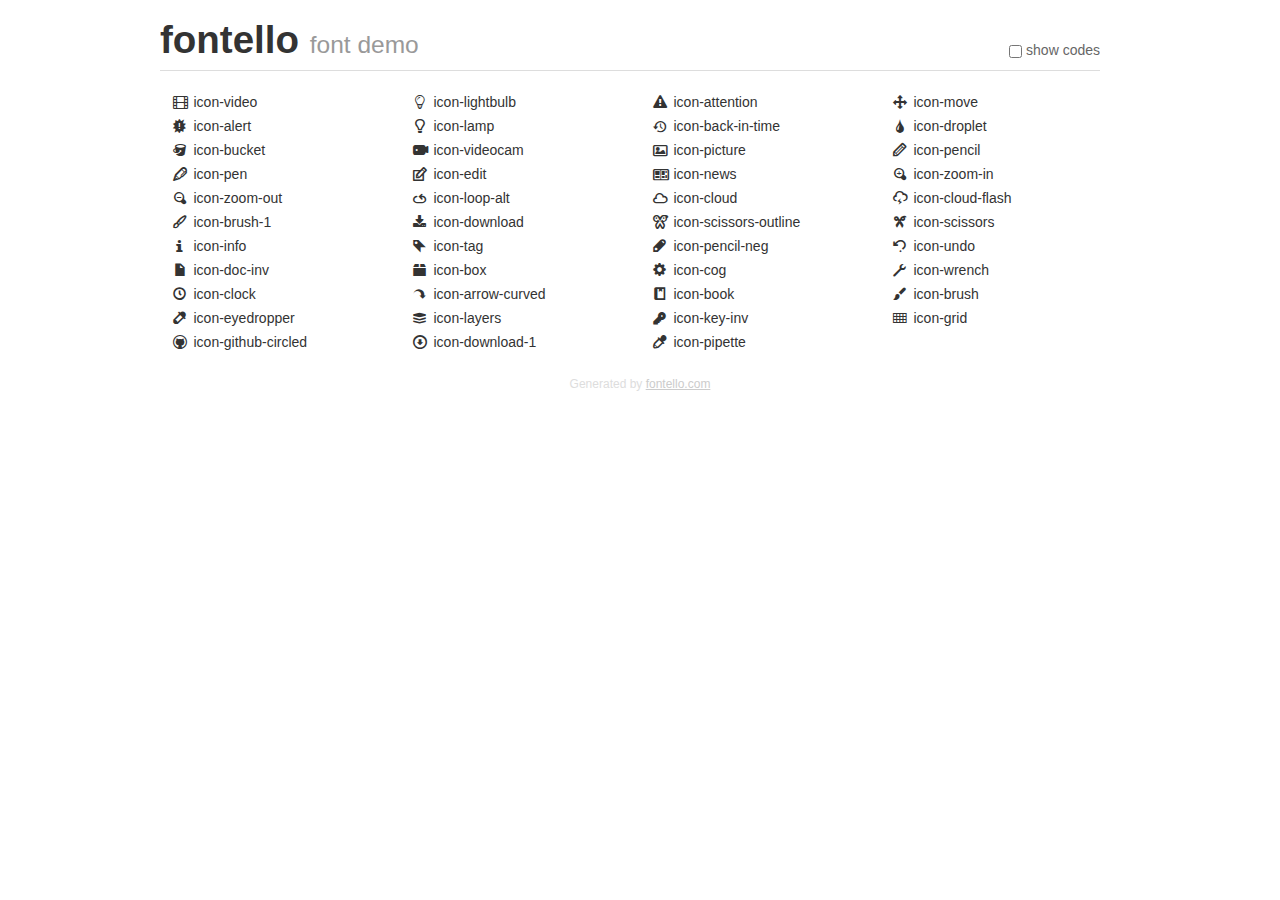
<file: fonts/fontello-7bc56e03/demo.html>
<!DOCTYPE html>
<html>
  <head>
    <!--if lt IE 9
    script(src='http://html5shim.googlecode.com/svn/trunk/html5.js').
    
    -->
    <meta charset="UTF-8"><style>/*
 * Bootstrap v2.2.1
 *
 * Copyright 2012 Twitter, Inc
 * Licensed under the Apache License v2.0
 * http://www.apache.org/licenses/LICENSE-2.0
 *
 * Designed and built with all the love in the world @twitter by @mdo and @fat.
 */
.clearfix {
  *zoom: 1;
}
.clearfix:before,
.clearfix:after {
  display: table;
  content: "";
  line-height: 0;
}
.clearfix:after {
  clear: both;
}
html {
  font-size: 100%;
  -webkit-text-size-adjust: 100%;
  -ms-text-size-adjust: 100%;
}
a:focus {
  outline: thin dotted #333;
  outline: 5px auto -webkit-focus-ring-color;
  outline-offset: -2px;
}
a:hover,
a:active {
  outline: 0;
}
button,
input,
select,
textarea {
  margin: 0;
  font-size: 100%;
  vertical-align: middle;
}
button,
input {
  *overflow: visible;
  line-height: normal;
}
button::-moz-focus-inner,
input::-moz-focus-inner {
  padding: 0;
  border: 0;
}
body {
  margin: 0;
  font-family: "Helvetica Neue", Helvetica, Arial, sans-serif;
  font-size: 14px;
  line-height: 20px;
  color: #333;
  background-color: #fff;
}
a {
  color: #08c;
  text-decoration: none;
}
a:hover {
  color: #005580;
  text-decoration: underline;
}
.row {
  margin-left: -20px;
  *zoom: 1;
}
.row:before,
.row:after {
  display: table;
  content: "";
  line-height: 0;
}
.row:after {
  clear: both;
}
[class*="span"] {
  float: left;
  min-height: 1px;
  margin-left: 20px;
}
.container,
.navbar-static-top .container,
.navbar-fixed-top .container,
.navbar-fixed-bottom .container {
  width: 940px;
}
.span12 {
  width: 940px;
}
.span11 {
  width: 860px;
}
.span10 {
  width: 780px;
}
.span9 {
  width: 700px;
}
.span8 {
  width: 620px;
}
.span7 {
  width: 540px;
}
.span6 {
  width: 460px;
}
.span5 {
  width: 380px;
}
.span4 {
  width: 300px;
}
.span3 {
  width: 220px;
}
.span2 {
  width: 140px;
}
.span1 {
  width: 60px;
}
[class*="span"].pull-right,
.row-fluid [class*="span"].pull-right {
  float: right;
}
.container {
  margin-right: auto;
  margin-left: auto;
  *zoom: 1;
}
.container:before,
.container:after {
  display: table;
  content: "";
  line-height: 0;
}
.container:after {
  clear: both;
}
p {
  margin: 0 0 10px;
}
.lead {
  margin-bottom: 20px;
  font-size: 21px;
  font-weight: 200;
  line-height: 30px;
}
small {
  font-size: 85%;
}
h1 {
  margin: 10px 0;
  font-family: inherit;
  font-weight: bold;
  line-height: 20px;
  color: inherit;
  text-rendering: optimizelegibility;
}
h1 small {
  font-weight: normal;
  line-height: 1;
  color: #999;
}
h1 {
  line-height: 40px;
}
h1 {
  font-size: 38.5px;
}
h1 small {
  font-size: 24.5px;
}
body {
  margin-top: 90px;
}
.header {
  position: fixed;
  top: 0;
  left: 50%;
  margin-left: -480px;
  background-color: #fff;
  border-bottom: 1px solid #ddd;
  padding-top: 10px;
  z-index: 10;
}
.footer {
  color: #ddd;
  font-size: 12px;
  text-align: center;
  margin-top: 20px;
}
.footer a {
  color: #ccc;
  text-decoration: underline;
}
.the-icons {
  font-size: 14px;
  line-height: 24px;
}
.switch {
  position: absolute;
  right: 0;
  bottom: 10px;
  color: #666;
}
.switch input {
  margin-right: 0.3em;
}
.codesOn .i-name {
  display: none;
}
.codesOn .i-code {
  display: inline;
}
.i-code {
  display: none;
}
</style>
    <link rel="stylesheet" href="css/fontello.css">
    <link rel="stylesheet" href="css/animation.css">
    <!--if IE 7
    link(rel='stylesheet', href='css/fontello-ie7.css')
    
    -->
    <script>
      function toggleCodes(on) {
        var obj = document.getElementById('icons');
        
        if (on) {
          obj.className += ' codesOn';
        } else {
          obj.className = obj.className.replace(' codesOn', '');
        }
      }
      
    </script>
  </head>
  <body>
    <div class="container header">
      <h1>
        fontello
         <small>font demo</small>
      </h1>
      <label class="switch">
        <input type="checkbox" onclick="toggleCodes(this.checked)">show codes
      </label>
    </div>
    <div id="icons" class="container">
      <div class="row">
        <div title="Code: 0xe826" class="the-icons span3"><i class="icon-video"></i> <span class="i-name">icon-video</span><span class="i-code">0xe826</span></div>
        <div title="Code: 0xe820" class="the-icons span3"><i class="icon-lightbulb"></i> <span class="i-name">icon-lightbulb</span><span class="i-code">0xe820</span></div>
        <div title="Code: 0xe825" class="the-icons span3"><i class="icon-attention"></i> <span class="i-name">icon-attention</span><span class="i-code">0xe825</span></div>
        <div title="Code: 0xe82a" class="the-icons span3"><i class="icon-move"></i> <span class="i-name">icon-move</span><span class="i-code">0xe82a</span></div>
      </div>
      <div class="row">
        <div title="Code: 0xe824" class="the-icons span3"><i class="icon-alert"></i> <span class="i-name">icon-alert</span><span class="i-code">0xe824</span></div>
        <div title="Code: 0xe821" class="the-icons span3"><i class="icon-lamp"></i> <span class="i-name">icon-lamp</span><span class="i-code">0xe821</span></div>
        <div title="Code: 0xe81c" class="the-icons span3"><i class="icon-back-in-time"></i> <span class="i-name">icon-back-in-time</span><span class="i-code">0xe81c</span></div>
        <div title="Code: 0xe81d" class="the-icons span3"><i class="icon-droplet"></i> <span class="i-name">icon-droplet</span><span class="i-code">0xe81d</span></div>
      </div>
      <div class="row">
        <div title="Code: 0xe828" class="the-icons span3"><i class="icon-bucket"></i> <span class="i-name">icon-bucket</span><span class="i-code">0xe828</span></div>
        <div title="Code: 0xe827" class="the-icons span3"><i class="icon-videocam"></i> <span class="i-name">icon-videocam</span><span class="i-code">0xe827</span></div>
        <div title="Code: 0xe819" class="the-icons span3"><i class="icon-picture"></i> <span class="i-name">icon-picture</span><span class="i-code">0xe819</span></div>
        <div title="Code: 0xe817" class="the-icons span3"><i class="icon-pencil"></i> <span class="i-name">icon-pencil</span><span class="i-code">0xe817</span></div>
      </div>
      <div class="row">
        <div title="Code: 0xe816" class="the-icons span3"><i class="icon-pen"></i> <span class="i-name">icon-pen</span><span class="i-code">0xe816</span></div>
        <div title="Code: 0xe818" class="the-icons span3"><i class="icon-edit"></i> <span class="i-name">icon-edit</span><span class="i-code">0xe818</span></div>
        <div title="Code: 0xe81a" class="the-icons span3"><i class="icon-news"></i> <span class="i-name">icon-news</span><span class="i-code">0xe81a</span></div>
        <div title="Code: 0xe80f" class="the-icons span3"><i class="icon-zoom-in"></i> <span class="i-name">icon-zoom-in</span><span class="i-code">0xe80f</span></div>
      </div>
      <div class="row">
        <div title="Code: 0xe810" class="the-icons span3"><i class="icon-zoom-out"></i> <span class="i-name">icon-zoom-out</span><span class="i-code">0xe810</span></div>
        <div title="Code: 0xe815" class="the-icons span3"><i class="icon-loop-alt"></i> <span class="i-name">icon-loop-alt</span><span class="i-code">0xe815</span></div>
        <div title="Code: 0xe822" class="the-icons span3"><i class="icon-cloud"></i> <span class="i-name">icon-cloud</span><span class="i-code">0xe822</span></div>
        <div title="Code: 0xe823" class="the-icons span3"><i class="icon-cloud-flash"></i> <span class="i-name">icon-cloud-flash</span><span class="i-code">0xe823</span></div>
      </div>
      <div class="row">
        <div title="Code: 0xe812" class="the-icons span3"><i class="icon-brush-1"></i> <span class="i-name">icon-brush-1</span><span class="i-code">0xe812</span></div>
        <div title="Code: 0xe81e" class="the-icons span3"><i class="icon-download"></i> <span class="i-name">icon-download</span><span class="i-code">0xe81e</span></div>
        <div title="Code: 0xe813" class="the-icons span3"><i class="icon-scissors-outline"></i> <span class="i-name">icon-scissors-outline</span><span class="i-code">0xe813</span></div>
        <div title="Code: 0xe814" class="the-icons span3"><i class="icon-scissors"></i> <span class="i-name">icon-scissors</span><span class="i-code">0xe814</span></div>
      </div>
      <div class="row">
        <div title="Code: 0xe808" class="the-icons span3"><i class="icon-info"></i> <span class="i-name">icon-info</span><span class="i-code">0xe808</span></div>
        <div title="Code: 0xe809" class="the-icons span3"><i class="icon-tag"></i> <span class="i-name">icon-tag</span><span class="i-code">0xe809</span></div>
        <div title="Code: 0xe802" class="the-icons span3"><i class="icon-pencil-neg"></i> <span class="i-name">icon-pencil-neg</span><span class="i-code">0xe802</span></div>
        <div title="Code: 0xe800" class="the-icons span3"><i class="icon-undo"></i> <span class="i-name">icon-undo</span><span class="i-code">0xe800</span></div>
      </div>
      <div class="row">
        <div title="Code: 0xe803" class="the-icons span3"><i class="icon-doc-inv"></i> <span class="i-name">icon-doc-inv</span><span class="i-code">0xe803</span></div>
        <div title="Code: 0xe80a" class="the-icons span3"><i class="icon-box"></i> <span class="i-name">icon-box</span><span class="i-code">0xe80a</span></div>
        <div title="Code: 0xe80b" class="the-icons span3"><i class="icon-cog"></i> <span class="i-name">icon-cog</span><span class="i-code">0xe80b</span></div>
        <div title="Code: 0xe804" class="the-icons span3"><i class="icon-wrench"></i> <span class="i-name">icon-wrench</span><span class="i-code">0xe804</span></div>
      </div>
      <div class="row">
        <div title="Code: 0xe80c" class="the-icons span3"><i class="icon-clock"></i> <span class="i-name">icon-clock</span><span class="i-code">0xe80c</span></div>
        <div title="Code: 0xe80d" class="the-icons span3"><i class="icon-arrow-curved"></i> <span class="i-name">icon-arrow-curved</span><span class="i-code">0xe80d</span></div>
        <div title="Code: 0xe806" class="the-icons span3"><i class="icon-book"></i> <span class="i-name">icon-book</span><span class="i-code">0xe806</span></div>
        <div title="Code: 0xe801" class="the-icons span3"><i class="icon-brush"></i> <span class="i-name">icon-brush</span><span class="i-code">0xe801</span></div>
      </div>
      <div class="row">
        <div title="Code: 0xe805" class="the-icons span3"><i class="icon-eyedropper"></i> <span class="i-name">icon-eyedropper</span><span class="i-code">0xe805</span></div>
        <div title="Code: 0xe807" class="the-icons span3"><i class="icon-layers"></i> <span class="i-name">icon-layers</span><span class="i-code">0xe807</span></div>
        <div title="Code: 0xe80e" class="the-icons span3"><i class="icon-key-inv"></i> <span class="i-name">icon-key-inv</span><span class="i-code">0xe80e</span></div>
        <div title="Code: 0xe81b" class="the-icons span3"><i class="icon-grid"></i> <span class="i-name">icon-grid</span><span class="i-code">0xe81b</span></div>
      </div>
      <div class="row">
        <div title="Code: 0xe829" class="the-icons span3"><i class="icon-github-circled"></i> <span class="i-name">icon-github-circled</span><span class="i-code">0xe829</span></div>
        <div title="Code: 0xe81f" class="the-icons span3"><i class="icon-download-1"></i> <span class="i-name">icon-download-1</span><span class="i-code">0xe81f</span></div>
        <div title="Code: 0xe811" class="the-icons span3"><i class="icon-pipette"></i> <span class="i-name">icon-pipette</span><span class="i-code">0xe811</span></div>
      </div>
    </div>
    <div class="container footer">Generated by <a href="http://fontello.com">fontello.com</a></div>
  </body>
</html>
</file>
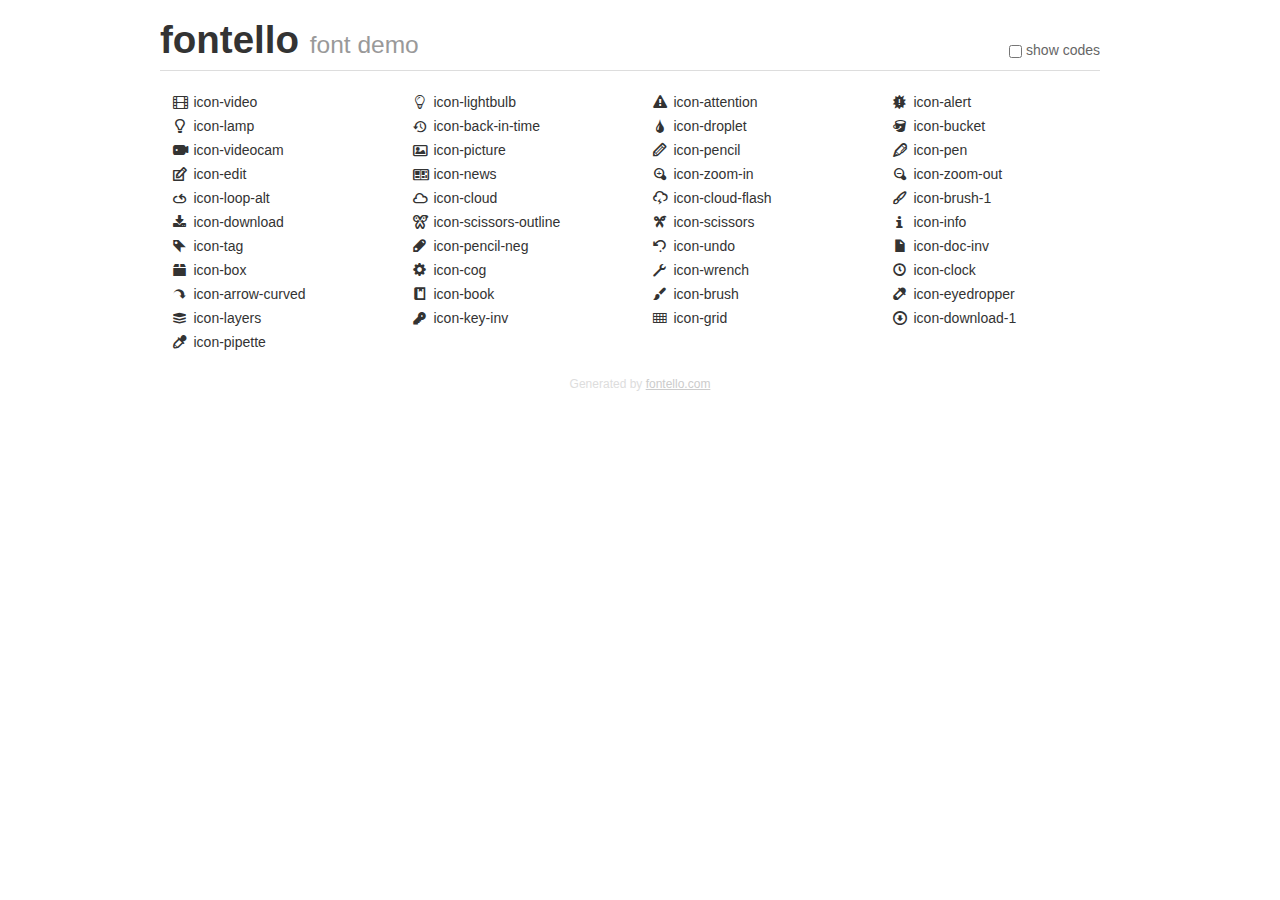
<file: fonts/fontello-9bdb57ae/demo.html>
<!DOCTYPE html>
<html>
  <head>
    <!--if lt IE 9
    script(src='http://html5shim.googlecode.com/svn/trunk/html5.js').
    
    -->
    <meta charset="UTF-8"><style>/*
 * Bootstrap v2.2.1
 *
 * Copyright 2012 Twitter, Inc
 * Licensed under the Apache License v2.0
 * http://www.apache.org/licenses/LICENSE-2.0
 *
 * Designed and built with all the love in the world @twitter by @mdo and @fat.
 */
.clearfix {
  *zoom: 1;
}
.clearfix:before,
.clearfix:after {
  display: table;
  content: "";
  line-height: 0;
}
.clearfix:after {
  clear: both;
}
html {
  font-size: 100%;
  -webkit-text-size-adjust: 100%;
  -ms-text-size-adjust: 100%;
}
a:focus {
  outline: thin dotted #333;
  outline: 5px auto -webkit-focus-ring-color;
  outline-offset: -2px;
}
a:hover,
a:active {
  outline: 0;
}
button,
input,
select,
textarea {
  margin: 0;
  font-size: 100%;
  vertical-align: middle;
}
button,
input {
  *overflow: visible;
  line-height: normal;
}
button::-moz-focus-inner,
input::-moz-focus-inner {
  padding: 0;
  border: 0;
}
body {
  margin: 0;
  font-family: "Helvetica Neue", Helvetica, Arial, sans-serif;
  font-size: 14px;
  line-height: 20px;
  color: #333;
  background-color: #fff;
}
a {
  color: #08c;
  text-decoration: none;
}
a:hover {
  color: #005580;
  text-decoration: underline;
}
.row {
  margin-left: -20px;
  *zoom: 1;
}
.row:before,
.row:after {
  display: table;
  content: "";
  line-height: 0;
}
.row:after {
  clear: both;
}
[class*="span"] {
  float: left;
  min-height: 1px;
  margin-left: 20px;
}
.container,
.navbar-static-top .container,
.navbar-fixed-top .container,
.navbar-fixed-bottom .container {
  width: 940px;
}
.span12 {
  width: 940px;
}
.span11 {
  width: 860px;
}
.span10 {
  width: 780px;
}
.span9 {
  width: 700px;
}
.span8 {
  width: 620px;
}
.span7 {
  width: 540px;
}
.span6 {
  width: 460px;
}
.span5 {
  width: 380px;
}
.span4 {
  width: 300px;
}
.span3 {
  width: 220px;
}
.span2 {
  width: 140px;
}
.span1 {
  width: 60px;
}
[class*="span"].pull-right,
.row-fluid [class*="span"].pull-right {
  float: right;
}
.container {
  margin-right: auto;
  margin-left: auto;
  *zoom: 1;
}
.container:before,
.container:after {
  display: table;
  content: "";
  line-height: 0;
}
.container:after {
  clear: both;
}
p {
  margin: 0 0 10px;
}
.lead {
  margin-bottom: 20px;
  font-size: 21px;
  font-weight: 200;
  line-height: 30px;
}
small {
  font-size: 85%;
}
h1 {
  margin: 10px 0;
  font-family: inherit;
  font-weight: bold;
  line-height: 20px;
  color: inherit;
  text-rendering: optimizelegibility;
}
h1 small {
  font-weight: normal;
  line-height: 1;
  color: #999;
}
h1 {
  line-height: 40px;
}
h1 {
  font-size: 38.5px;
}
h1 small {
  font-size: 24.5px;
}
body {
  margin-top: 90px;
}
.header {
  position: fixed;
  top: 0;
  left: 50%;
  margin-left: -480px;
  background-color: #fff;
  border-bottom: 1px solid #ddd;
  padding-top: 10px;
  z-index: 10;
}
.footer {
  color: #ddd;
  font-size: 12px;
  text-align: center;
  margin-top: 20px;
}
.footer a {
  color: #ccc;
  text-decoration: underline;
}
.the-icons {
  font-size: 14px;
  line-height: 24px;
}
.switch {
  position: absolute;
  right: 0;
  bottom: 10px;
  color: #666;
}
.switch input {
  margin-right: 0.3em;
}
.codesOn .i-name {
  display: none;
}
.codesOn .i-code {
  display: inline;
}
.i-code {
  display: none;
}
</style>
    <link rel="stylesheet" href="css/fontello.css">
    <link rel="stylesheet" href="css/animation.css">
    <!--if IE 7
    link(rel='stylesheet', href='css/fontello-ie7.css')
    
    -->
    <script>
      function toggleCodes(on) {
        var obj = document.getElementById('icons');
        
        if (on) {
          obj.className += ' codesOn';
        } else {
          obj.className = obj.className.replace(' codesOn', '');
        }
      }
      
    </script>
  </head>
  <body>
    <div class="container header">
      <h1>
        fontello
         <small>font demo</small>
      </h1>
      <label class="switch">
        <input type="checkbox" onclick="toggleCodes(this.checked)">show codes
      </label>
    </div>
    <div id="icons" class="container">
      <div class="row">
        <div title="Code: 0xe826" class="the-icons span3"><i class="icon-video"></i> <span class="i-name">icon-video</span><span class="i-code">0xe826</span></div>
        <div title="Code: 0xe820" class="the-icons span3"><i class="icon-lightbulb"></i> <span class="i-name">icon-lightbulb</span><span class="i-code">0xe820</span></div>
        <div title="Code: 0xe825" class="the-icons span3"><i class="icon-attention"></i> <span class="i-name">icon-attention</span><span class="i-code">0xe825</span></div>
        <div title="Code: 0xe824" class="the-icons span3"><i class="icon-alert"></i> <span class="i-name">icon-alert</span><span class="i-code">0xe824</span></div>
      </div>
      <div class="row">
        <div title="Code: 0xe821" class="the-icons span3"><i class="icon-lamp"></i> <span class="i-name">icon-lamp</span><span class="i-code">0xe821</span></div>
        <div title="Code: 0xe81c" class="the-icons span3"><i class="icon-back-in-time"></i> <span class="i-name">icon-back-in-time</span><span class="i-code">0xe81c</span></div>
        <div title="Code: 0xe81d" class="the-icons span3"><i class="icon-droplet"></i> <span class="i-name">icon-droplet</span><span class="i-code">0xe81d</span></div>
        <div title="Code: 0xe828" class="the-icons span3"><i class="icon-bucket"></i> <span class="i-name">icon-bucket</span><span class="i-code">0xe828</span></div>
      </div>
      <div class="row">
        <div title="Code: 0xe827" class="the-icons span3"><i class="icon-videocam"></i> <span class="i-name">icon-videocam</span><span class="i-code">0xe827</span></div>
        <div title="Code: 0xe819" class="the-icons span3"><i class="icon-picture"></i> <span class="i-name">icon-picture</span><span class="i-code">0xe819</span></div>
        <div title="Code: 0xe817" class="the-icons span3"><i class="icon-pencil"></i> <span class="i-name">icon-pencil</span><span class="i-code">0xe817</span></div>
        <div title="Code: 0xe816" class="the-icons span3"><i class="icon-pen"></i> <span class="i-name">icon-pen</span><span class="i-code">0xe816</span></div>
      </div>
      <div class="row">
        <div title="Code: 0xe818" class="the-icons span3"><i class="icon-edit"></i> <span class="i-name">icon-edit</span><span class="i-code">0xe818</span></div>
        <div title="Code: 0xe81a" class="the-icons span3"><i class="icon-news"></i> <span class="i-name">icon-news</span><span class="i-code">0xe81a</span></div>
        <div title="Code: 0xe80f" class="the-icons span3"><i class="icon-zoom-in"></i> <span class="i-name">icon-zoom-in</span><span class="i-code">0xe80f</span></div>
        <div title="Code: 0xe810" class="the-icons span3"><i class="icon-zoom-out"></i> <span class="i-name">icon-zoom-out</span><span class="i-code">0xe810</span></div>
      </div>
      <div class="row">
        <div title="Code: 0xe815" class="the-icons span3"><i class="icon-loop-alt"></i> <span class="i-name">icon-loop-alt</span><span class="i-code">0xe815</span></div>
        <div title="Code: 0xe822" class="the-icons span3"><i class="icon-cloud"></i> <span class="i-name">icon-cloud</span><span class="i-code">0xe822</span></div>
        <div title="Code: 0xe823" class="the-icons span3"><i class="icon-cloud-flash"></i> <span class="i-name">icon-cloud-flash</span><span class="i-code">0xe823</span></div>
        <div title="Code: 0xe812" class="the-icons span3"><i class="icon-brush-1"></i> <span class="i-name">icon-brush-1</span><span class="i-code">0xe812</span></div>
      </div>
      <div class="row">
        <div title="Code: 0xe81e" class="the-icons span3"><i class="icon-download"></i> <span class="i-name">icon-download</span><span class="i-code">0xe81e</span></div>
        <div title="Code: 0xe813" class="the-icons span3"><i class="icon-scissors-outline"></i> <span class="i-name">icon-scissors-outline</span><span class="i-code">0xe813</span></div>
        <div title="Code: 0xe814" class="the-icons span3"><i class="icon-scissors"></i> <span class="i-name">icon-scissors</span><span class="i-code">0xe814</span></div>
        <div title="Code: 0xe808" class="the-icons span3"><i class="icon-info"></i> <span class="i-name">icon-info</span><span class="i-code">0xe808</span></div>
      </div>
      <div class="row">
        <div title="Code: 0xe809" class="the-icons span3"><i class="icon-tag"></i> <span class="i-name">icon-tag</span><span class="i-code">0xe809</span></div>
        <div title="Code: 0xe802" class="the-icons span3"><i class="icon-pencil-neg"></i> <span class="i-name">icon-pencil-neg</span><span class="i-code">0xe802</span></div>
        <div title="Code: 0xe800" class="the-icons span3"><i class="icon-undo"></i> <span class="i-name">icon-undo</span><span class="i-code">0xe800</span></div>
        <div title="Code: 0xe803" class="the-icons span3"><i class="icon-doc-inv"></i> <span class="i-name">icon-doc-inv</span><span class="i-code">0xe803</span></div>
      </div>
      <div class="row">
        <div title="Code: 0xe80a" class="the-icons span3"><i class="icon-box"></i> <span class="i-name">icon-box</span><span class="i-code">0xe80a</span></div>
        <div title="Code: 0xe80b" class="the-icons span3"><i class="icon-cog"></i> <span class="i-name">icon-cog</span><span class="i-code">0xe80b</span></div>
        <div title="Code: 0xe804" class="the-icons span3"><i class="icon-wrench"></i> <span class="i-name">icon-wrench</span><span class="i-code">0xe804</span></div>
        <div title="Code: 0xe80c" class="the-icons span3"><i class="icon-clock"></i> <span class="i-name">icon-clock</span><span class="i-code">0xe80c</span></div>
      </div>
      <div class="row">
        <div title="Code: 0xe80d" class="the-icons span3"><i class="icon-arrow-curved"></i> <span class="i-name">icon-arrow-curved</span><span class="i-code">0xe80d</span></div>
        <div title="Code: 0xe806" class="the-icons span3"><i class="icon-book"></i> <span class="i-name">icon-book</span><span class="i-code">0xe806</span></div>
        <div title="Code: 0xe801" class="the-icons span3"><i class="icon-brush"></i> <span class="i-name">icon-brush</span><span class="i-code">0xe801</span></div>
        <div title="Code: 0xe805" class="the-icons span3"><i class="icon-eyedropper"></i> <span class="i-name">icon-eyedropper</span><span class="i-code">0xe805</span></div>
      </div>
      <div class="row">
        <div title="Code: 0xe807" class="the-icons span3"><i class="icon-layers"></i> <span class="i-name">icon-layers</span><span class="i-code">0xe807</span></div>
        <div title="Code: 0xe80e" class="the-icons span3"><i class="icon-key-inv"></i> <span class="i-name">icon-key-inv</span><span class="i-code">0xe80e</span></div>
        <div title="Code: 0xe81b" class="the-icons span3"><i class="icon-grid"></i> <span class="i-name">icon-grid</span><span class="i-code">0xe81b</span></div>
        <div title="Code: 0xe81f" class="the-icons span3"><i class="icon-download-1"></i> <span class="i-name">icon-download-1</span><span class="i-code">0xe81f</span></div>
      </div>
      <div class="row">
        <div title="Code: 0xe811" class="the-icons span3"><i class="icon-pipette"></i> <span class="i-name">icon-pipette</span><span class="i-code">0xe811</span></div>
      </div>
    </div>
    <div class="container footer">Generated by <a href="http://fontello.com">fontello.com</a></div>
  </body>
</html>
</file>
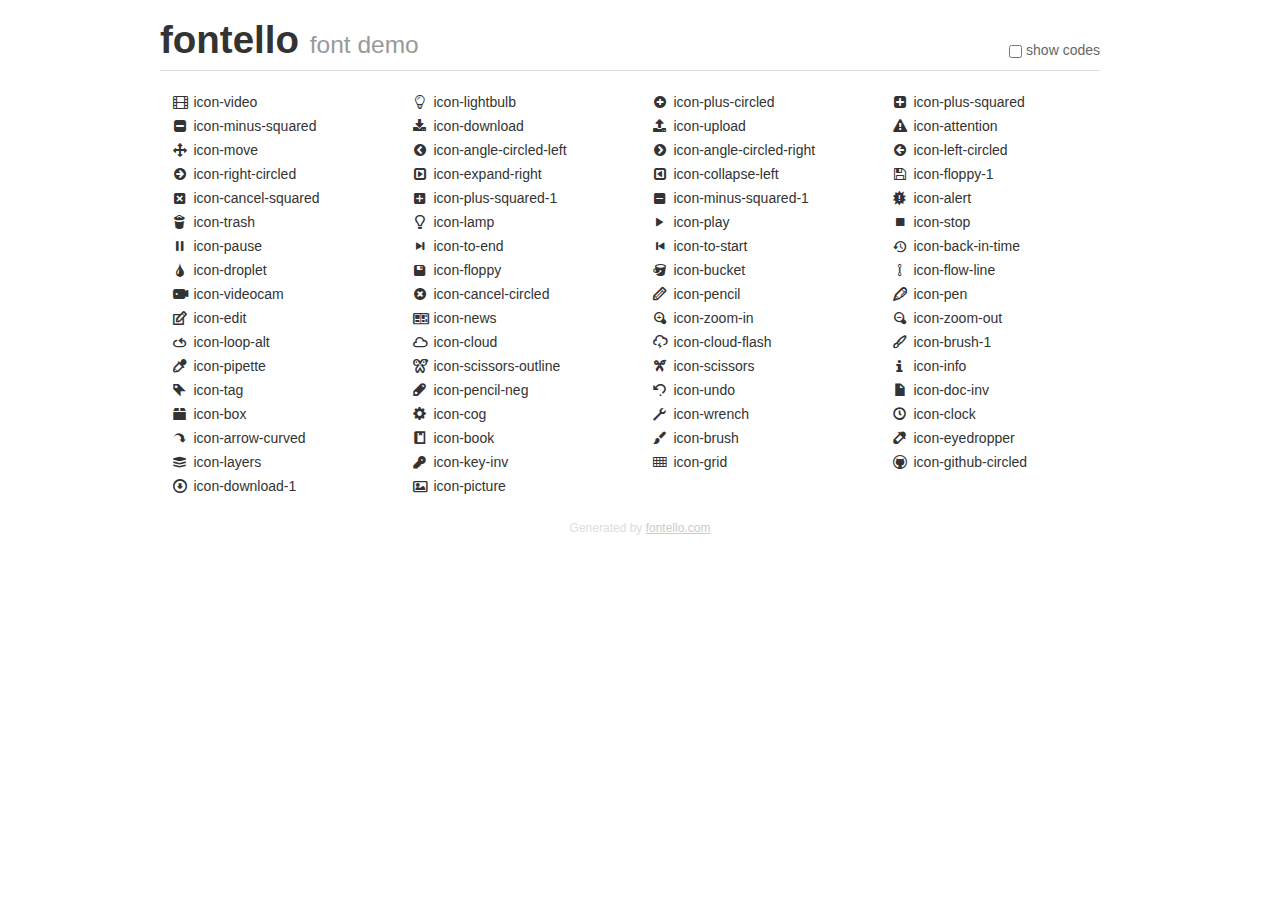
<file: fonts/fontello-c1686fe7/demo.html>
<!DOCTYPE html>
<html>
  <head><!--[if lt IE 9]><script language="javascript" type="text/javascript" src="//html5shim.googlecode.com/svn/trunk/html5.js"></script><![endif]-->
    <meta charset="UTF-8"><style>/*
 * Bootstrap v2.2.1
 *
 * Copyright 2012 Twitter, Inc
 * Licensed under the Apache License v2.0
 * http://www.apache.org/licenses/LICENSE-2.0
 *
 * Designed and built with all the love in the world @twitter by @mdo and @fat.
 */
.clearfix {
  *zoom: 1;
}
.clearfix:before,
.clearfix:after {
  display: table;
  content: "";
  line-height: 0;
}
.clearfix:after {
  clear: both;
}
html {
  font-size: 100%;
  -webkit-text-size-adjust: 100%;
  -ms-text-size-adjust: 100%;
}
a:focus {
  outline: thin dotted #333;
  outline: 5px auto -webkit-focus-ring-color;
  outline-offset: -2px;
}
a:hover,
a:active {
  outline: 0;
}
button,
input,
select,
textarea {
  margin: 0;
  font-size: 100%;
  vertical-align: middle;
}
button,
input {
  *overflow: visible;
  line-height: normal;
}
button::-moz-focus-inner,
input::-moz-focus-inner {
  padding: 0;
  border: 0;
}
body {
  margin: 0;
  font-family: "Helvetica Neue", Helvetica, Arial, sans-serif;
  font-size: 14px;
  line-height: 20px;
  color: #333;
  background-color: #fff;
}
a {
  color: #08c;
  text-decoration: none;
}
a:hover {
  color: #005580;
  text-decoration: underline;
}
.row {
  margin-left: -20px;
  *zoom: 1;
}
.row:before,
.row:after {
  display: table;
  content: "";
  line-height: 0;
}
.row:after {
  clear: both;
}
[class*="span"] {
  float: left;
  min-height: 1px;
  margin-left: 20px;
}
.container,
.navbar-static-top .container,
.navbar-fixed-top .container,
.navbar-fixed-bottom .container {
  width: 940px;
}
.span12 {
  width: 940px;
}
.span11 {
  width: 860px;
}
.span10 {
  width: 780px;
}
.span9 {
  width: 700px;
}
.span8 {
  width: 620px;
}
.span7 {
  width: 540px;
}
.span6 {
  width: 460px;
}
.span5 {
  width: 380px;
}
.span4 {
  width: 300px;
}
.span3 {
  width: 220px;
}
.span2 {
  width: 140px;
}
.span1 {
  width: 60px;
}
[class*="span"].pull-right,
.row-fluid [class*="span"].pull-right {
  float: right;
}
.container {
  margin-right: auto;
  margin-left: auto;
  *zoom: 1;
}
.container:before,
.container:after {
  display: table;
  content: "";
  line-height: 0;
}
.container:after {
  clear: both;
}
p {
  margin: 0 0 10px;
}
.lead {
  margin-bottom: 20px;
  font-size: 21px;
  font-weight: 200;
  line-height: 30px;
}
small {
  font-size: 85%;
}
h1 {
  margin: 10px 0;
  font-family: inherit;
  font-weight: bold;
  line-height: 20px;
  color: inherit;
  text-rendering: optimizelegibility;
}
h1 small {
  font-weight: normal;
  line-height: 1;
  color: #999;
}
h1 {
  line-height: 40px;
}
h1 {
  font-size: 38.5px;
}
h1 small {
  font-size: 24.5px;
}
body {
  margin-top: 90px;
}
.header {
  position: fixed;
  top: 0;
  left: 50%;
  margin-left: -480px;
  background-color: #fff;
  border-bottom: 1px solid #ddd;
  padding-top: 10px;
  z-index: 10;
}
.footer {
  color: #ddd;
  font-size: 12px;
  text-align: center;
  margin-top: 20px;
}
.footer a {
  color: #ccc;
  text-decoration: underline;
}
.the-icons {
  font-size: 14px;
  line-height: 24px;
}
.switch {
  position: absolute;
  right: 0;
  bottom: 10px;
  color: #666;
}
.switch input {
  margin-right: 0.3em;
}
.codesOn .i-name {
  display: none;
}
.codesOn .i-code {
  display: inline;
}
.i-code {
  display: none;
}
</style>
    <link rel="stylesheet" href="css/fontello.css">
    <link rel="stylesheet" href="css/animation.css"><!--[if IE 7]><link rel="stylesheet" href="css/fontello-ie7.css"><![endif]-->
    <script>
      function toggleCodes(on) {
        var obj = document.getElementById('icons');
        
        if (on) {
          obj.className += ' codesOn';
        } else {
          obj.className = obj.className.replace(' codesOn', '');
        }
      }
      
    </script>
  </head>
  <body>
    <div class="container header">
      <h1>
        fontello
         <small>font demo</small>
      </h1>
      <label class="switch">
        <input type="checkbox" onclick="toggleCodes(this.checked)">show codes
      </label>
    </div>
    <div id="icons" class="container">
      <div class="row">
        <div title="Code: 0xe826" class="the-icons span3"><i class="icon-video"></i> <span class="i-name">icon-video</span><span class="i-code">0xe826</span></div>
        <div title="Code: 0xe820" class="the-icons span3"><i class="icon-lightbulb"></i> <span class="i-name">icon-lightbulb</span><span class="i-code">0xe820</span></div>
        <div title="Code: 0xe82d" class="the-icons span3"><i class="icon-plus-circled"></i> <span class="i-name">icon-plus-circled</span><span class="i-code">0xe82d</span></div>
        <div title="Code: 0xe82e" class="the-icons span3"><i class="icon-plus-squared"></i> <span class="i-name">icon-plus-squared</span><span class="i-code">0xe82e</span></div>
      </div>
      <div class="row">
        <div title="Code: 0xe82f" class="the-icons span3"><i class="icon-minus-squared"></i> <span class="i-name">icon-minus-squared</span><span class="i-code">0xe82f</span></div>
        <div title="Code: 0xe81e" class="the-icons span3"><i class="icon-download"></i> <span class="i-name">icon-download</span><span class="i-code">0xe81e</span></div>
        <div title="Code: 0xe841" class="the-icons span3"><i class="icon-upload"></i> <span class="i-name">icon-upload</span><span class="i-code">0xe841</span></div>
        <div title="Code: 0xe825" class="the-icons span3"><i class="icon-attention"></i> <span class="i-name">icon-attention</span><span class="i-code">0xe825</span></div>
      </div>
      <div class="row">
        <div title="Code: 0xe82a" class="the-icons span3"><i class="icon-move"></i> <span class="i-name">icon-move</span><span class="i-code">0xe82a</span></div>
        <div title="Code: 0xe832" class="the-icons span3"><i class="icon-angle-circled-left"></i> <span class="i-name">icon-angle-circled-left</span><span class="i-code">0xe832</span></div>
        <div title="Code: 0xe833" class="the-icons span3"><i class="icon-angle-circled-right"></i> <span class="i-name">icon-angle-circled-right</span><span class="i-code">0xe833</span></div>
        <div title="Code: 0xe834" class="the-icons span3"><i class="icon-left-circled"></i> <span class="i-name">icon-left-circled</span><span class="i-code">0xe834</span></div>
      </div>
      <div class="row">
        <div title="Code: 0xe835" class="the-icons span3"><i class="icon-right-circled"></i> <span class="i-name">icon-right-circled</span><span class="i-code">0xe835</span></div>
        <div title="Code: 0xe830" class="the-icons span3"><i class="icon-expand-right"></i> <span class="i-name">icon-expand-right</span><span class="i-code">0xe830</span></div>
        <div title="Code: 0xe831" class="the-icons span3"><i class="icon-collapse-left"></i> <span class="i-name">icon-collapse-left</span><span class="i-code">0xe831</span></div>
        <div title="Code: 0xe840" class="the-icons span3"><i class="icon-floppy-1"></i> <span class="i-name">icon-floppy-1</span><span class="i-code">0xe840</span></div>
      </div>
      <div class="row">
        <div title="Code: 0xe836" class="the-icons span3"><i class="icon-cancel-squared"></i> <span class="i-name">icon-cancel-squared</span><span class="i-code">0xe836</span></div>
        <div title="Code: 0xe837" class="the-icons span3"><i class="icon-plus-squared-1"></i> <span class="i-name">icon-plus-squared-1</span><span class="i-code">0xe837</span></div>
        <div title="Code: 0xe838" class="the-icons span3"><i class="icon-minus-squared-1"></i> <span class="i-name">icon-minus-squared-1</span><span class="i-code">0xe838</span></div>
        <div title="Code: 0xe824" class="the-icons span3"><i class="icon-alert"></i> <span class="i-name">icon-alert</span><span class="i-code">0xe824</span></div>
      </div>
      <div class="row">
        <div title="Code: 0xe839" class="the-icons span3"><i class="icon-trash"></i> <span class="i-name">icon-trash</span><span class="i-code">0xe839</span></div>
        <div title="Code: 0xe821" class="the-icons span3"><i class="icon-lamp"></i> <span class="i-name">icon-lamp</span><span class="i-code">0xe821</span></div>
        <div title="Code: 0xe83a" class="the-icons span3"><i class="icon-play"></i> <span class="i-name">icon-play</span><span class="i-code">0xe83a</span></div>
        <div title="Code: 0xe83b" class="the-icons span3"><i class="icon-stop"></i> <span class="i-name">icon-stop</span><span class="i-code">0xe83b</span></div>
      </div>
      <div class="row">
        <div title="Code: 0xe83c" class="the-icons span3"><i class="icon-pause"></i> <span class="i-name">icon-pause</span><span class="i-code">0xe83c</span></div>
        <div title="Code: 0xe83d" class="the-icons span3"><i class="icon-to-end"></i> <span class="i-name">icon-to-end</span><span class="i-code">0xe83d</span></div>
        <div title="Code: 0xe83e" class="the-icons span3"><i class="icon-to-start"></i> <span class="i-name">icon-to-start</span><span class="i-code">0xe83e</span></div>
        <div title="Code: 0xe81c" class="the-icons span3"><i class="icon-back-in-time"></i> <span class="i-name">icon-back-in-time</span><span class="i-code">0xe81c</span></div>
      </div>
      <div class="row">
        <div title="Code: 0xe81d" class="the-icons span3"><i class="icon-droplet"></i> <span class="i-name">icon-droplet</span><span class="i-code">0xe81d</span></div>
        <div title="Code: 0xe83f" class="the-icons span3"><i class="icon-floppy"></i> <span class="i-name">icon-floppy</span><span class="i-code">0xe83f</span></div>
        <div title="Code: 0xe828" class="the-icons span3"><i class="icon-bucket"></i> <span class="i-name">icon-bucket</span><span class="i-code">0xe828</span></div>
        <div title="Code: 0xe82b" class="the-icons span3"><i class="icon-flow-line"></i> <span class="i-name">icon-flow-line</span><span class="i-code">0xe82b</span></div>
      </div>
      <div class="row">
        <div title="Code: 0xe827" class="the-icons span3"><i class="icon-videocam"></i> <span class="i-name">icon-videocam</span><span class="i-code">0xe827</span></div>
        <div title="Code: 0xe82c" class="the-icons span3"><i class="icon-cancel-circled"></i> <span class="i-name">icon-cancel-circled</span><span class="i-code">0xe82c</span></div>
        <div title="Code: 0xe817" class="the-icons span3"><i class="icon-pencil"></i> <span class="i-name">icon-pencil</span><span class="i-code">0xe817</span></div>
        <div title="Code: 0xe816" class="the-icons span3"><i class="icon-pen"></i> <span class="i-name">icon-pen</span><span class="i-code">0xe816</span></div>
      </div>
      <div class="row">
        <div title="Code: 0xe818" class="the-icons span3"><i class="icon-edit"></i> <span class="i-name">icon-edit</span><span class="i-code">0xe818</span></div>
        <div title="Code: 0xe81a" class="the-icons span3"><i class="icon-news"></i> <span class="i-name">icon-news</span><span class="i-code">0xe81a</span></div>
        <div title="Code: 0xe80f" class="the-icons span3"><i class="icon-zoom-in"></i> <span class="i-name">icon-zoom-in</span><span class="i-code">0xe80f</span></div>
        <div title="Code: 0xe810" class="the-icons span3"><i class="icon-zoom-out"></i> <span class="i-name">icon-zoom-out</span><span class="i-code">0xe810</span></div>
      </div>
      <div class="row">
        <div title="Code: 0xe815" class="the-icons span3"><i class="icon-loop-alt"></i> <span class="i-name">icon-loop-alt</span><span class="i-code">0xe815</span></div>
        <div title="Code: 0xe822" class="the-icons span3"><i class="icon-cloud"></i> <span class="i-name">icon-cloud</span><span class="i-code">0xe822</span></div>
        <div title="Code: 0xe823" class="the-icons span3"><i class="icon-cloud-flash"></i> <span class="i-name">icon-cloud-flash</span><span class="i-code">0xe823</span></div>
        <div title="Code: 0xe812" class="the-icons span3"><i class="icon-brush-1"></i> <span class="i-name">icon-brush-1</span><span class="i-code">0xe812</span></div>
      </div>
      <div class="row">
        <div title="Code: 0xe811" class="the-icons span3"><i class="icon-pipette"></i> <span class="i-name">icon-pipette</span><span class="i-code">0xe811</span></div>
        <div title="Code: 0xe813" class="the-icons span3"><i class="icon-scissors-outline"></i> <span class="i-name">icon-scissors-outline</span><span class="i-code">0xe813</span></div>
        <div title="Code: 0xe814" class="the-icons span3"><i class="icon-scissors"></i> <span class="i-name">icon-scissors</span><span class="i-code">0xe814</span></div>
        <div title="Code: 0xe808" class="the-icons span3"><i class="icon-info"></i> <span class="i-name">icon-info</span><span class="i-code">0xe808</span></div>
      </div>
      <div class="row">
        <div title="Code: 0xe809" class="the-icons span3"><i class="icon-tag"></i> <span class="i-name">icon-tag</span><span class="i-code">0xe809</span></div>
        <div title="Code: 0xe802" class="the-icons span3"><i class="icon-pencil-neg"></i> <span class="i-name">icon-pencil-neg</span><span class="i-code">0xe802</span></div>
        <div title="Code: 0xe800" class="the-icons span3"><i class="icon-undo"></i> <span class="i-name">icon-undo</span><span class="i-code">0xe800</span></div>
        <div title="Code: 0xe803" class="the-icons span3"><i class="icon-doc-inv"></i> <span class="i-name">icon-doc-inv</span><span class="i-code">0xe803</span></div>
      </div>
      <div class="row">
        <div title="Code: 0xe80a" class="the-icons span3"><i class="icon-box"></i> <span class="i-name">icon-box</span><span class="i-code">0xe80a</span></div>
        <div title="Code: 0xe80b" class="the-icons span3"><i class="icon-cog"></i> <span class="i-name">icon-cog</span><span class="i-code">0xe80b</span></div>
        <div title="Code: 0xe804" class="the-icons span3"><i class="icon-wrench"></i> <span class="i-name">icon-wrench</span><span class="i-code">0xe804</span></div>
        <div title="Code: 0xe80c" class="the-icons span3"><i class="icon-clock"></i> <span class="i-name">icon-clock</span><span class="i-code">0xe80c</span></div>
      </div>
      <div class="row">
        <div title="Code: 0xe80d" class="the-icons span3"><i class="icon-arrow-curved"></i> <span class="i-name">icon-arrow-curved</span><span class="i-code">0xe80d</span></div>
        <div title="Code: 0xe806" class="the-icons span3"><i class="icon-book"></i> <span class="i-name">icon-book</span><span class="i-code">0xe806</span></div>
        <div title="Code: 0xe801" class="the-icons span3"><i class="icon-brush"></i> <span class="i-name">icon-brush</span><span class="i-code">0xe801</span></div>
        <div title="Code: 0xe805" class="the-icons span3"><i class="icon-eyedropper"></i> <span class="i-name">icon-eyedropper</span><span class="i-code">0xe805</span></div>
      </div>
      <div class="row">
        <div title="Code: 0xe807" class="the-icons span3"><i class="icon-layers"></i> <span class="i-name">icon-layers</span><span class="i-code">0xe807</span></div>
        <div title="Code: 0xe80e" class="the-icons span3"><i class="icon-key-inv"></i> <span class="i-name">icon-key-inv</span><span class="i-code">0xe80e</span></div>
        <div title="Code: 0xe81b" class="the-icons span3"><i class="icon-grid"></i> <span class="i-name">icon-grid</span><span class="i-code">0xe81b</span></div>
        <div title="Code: 0xe829" class="the-icons span3"><i class="icon-github-circled"></i> <span class="i-name">icon-github-circled</span><span class="i-code">0xe829</span></div>
      </div>
      <div class="row">
        <div title="Code: 0xe81f" class="the-icons span3"><i class="icon-download-1"></i> <span class="i-name">icon-download-1</span><span class="i-code">0xe81f</span></div>
        <div title="Code: 0xe819" class="the-icons span3"><i class="icon-picture"></i> <span class="i-name">icon-picture</span><span class="i-code">0xe819</span></div>
      </div>
    </div>
    <div class="container footer">Generated by <a href="http://fontello.com">fontello.com</a></div>
  </body>
</html>
</file>
<file: fonts/fontello-7bc56e03/css/fontello.css>
@font-face {
  font-family: 'fontello';
  src: url('../font/fontello.eot?18681458');
  src: url('../font/fontello.eot?18681458#iefix') format('embedded-opentype'),
       url('../font/fontello.woff?18681458') format('woff'),
       url('../font/fontello.ttf?18681458') format('truetype'),
       url('../font/fontello.svg?18681458#fontello') format('svg');
  font-weight: normal;
  font-style: normal;
}
/* Chrome hack: SVG is rendered more smooth in Windozze. 100% magic, uncomment if you need it. */
/* Note, that will break hinting! In other OS-es font will be not as sharp as it could be */
/*
@media screen and (-webkit-min-device-pixel-ratio:0) {
  @font-face {
    font-family: 'fontello';
    src: url('../font/fontello.svg?18681458#fontello') format('svg');
  }
}
*/

 [class^="icon-"]:before, [class*=" icon-"]:before {
  font-family: "fontello";
  font-style: normal;
  font-weight: normal;
  speak: none;

  display: inline-block;
  text-decoration: inherit;
  width: 1em;
  margin-right: .2em;
  text-align: center;
  /* opacity: .8; */

  /* For safety - reset parent styles, that can break glyph codes*/
  font-variant: normal;
  text-transform: none;

  /* fix buttons height, for twitter bootstrap */
  line-height: 1em;

  /* Animation center compensation - margins should be symmetric */
  /* remove if not needed */
  margin-left: .2em;

  /* you can be more comfortable with increased icons size */
  /* font-size: 120%; */

  /* Uncomment for 3D effect */
  /* text-shadow: 1px 1px 1px rgba(127, 127, 127, 0.3); */

  -webkit-font-smoothing: antialiased;
          font-smoothing: antialiased;
  text-rendering: optimizeLegibility;
}

.icon-video:before { content: '\e826'; } /* '' */
.icon-lightbulb:before { content: '\e820'; } /* '' */
.icon-attention:before { content: '\e825'; } /* '' */
.icon-move:before { content: '\e82a'; } /* '' */
.icon-alert:before { content: '\e824'; } /* '' */
.icon-lamp:before { content: '\e821'; } /* '' */
.icon-back-in-time:before { content: '\e81c'; } /* '' */
.icon-droplet:before { content: '\e81d'; } /* '' */
.icon-bucket:before { content: '\e828'; } /* '' */
.icon-videocam:before { content: '\e827'; } /* '' */
.icon-picture:before { content: '\e819'; } /* '' */
.icon-pencil:before { content: '\e817'; } /* '' */
.icon-pen:before { content: '\e816'; } /* '' */
.icon-edit:before { content: '\e818'; } /* '' */
.icon-news:before { content: '\e81a'; } /* '' */
.icon-zoom-in:before { content: '\e80f'; } /* '' */
.icon-zoom-out:before { content: '\e810'; } /* '' */
.icon-loop-alt:before { content: '\e815'; } /* '' */
.icon-cloud:before { content: '\e822'; } /* '' */
.icon-cloud-flash:before { content: '\e823'; } /* '' */
.icon-brush-1:before { content: '\e812'; } /* '' */
.icon-download:before { content: '\e81e'; } /* '' */
.icon-scissors-outline:before { content: '\e813'; } /* '' */
.icon-scissors:before { content: '\e814'; } /* '' */
.icon-info:before { content: '\e808'; } /* '' */
.icon-tag:before { content: '\e809'; } /* '' */
.icon-pencil-neg:before { content: '\e802'; } /* '' */
.icon-undo:before { content: '\e800'; } /* '' */
.icon-doc-inv:before { content: '\e803'; } /* '' */
.icon-box:before { content: '\e80a'; } /* '' */
.icon-cog:before { content: '\e80b'; } /* '' */
.icon-wrench:before { content: '\e804'; } /* '' */
.icon-clock:before { content: '\e80c'; } /* '' */
.icon-arrow-curved:before { content: '\e80d'; } /* '' */
.icon-book:before { content: '\e806'; } /* '' */
.icon-brush:before { content: '\e801'; } /* '' */
.icon-eyedropper:before { content: '\e805'; } /* '' */
.icon-layers:before { content: '\e807'; } /* '' */
.icon-key-inv:before { content: '\e80e'; } /* '' */
.icon-grid:before { content: '\e81b'; } /* '' */
.icon-github-circled:before { content: '\e829'; } /* '' */
.icon-download-1:before { content: '\e81f'; } /* '' */
.icon-pipette:before { content: '\e811'; } /* '' */
</file>
<file: fonts/fontello-9bdb57ae/css/fontello.css>
@font-face {
  font-family: 'fontello';
  src: url('../font/fontello.eot?17880942');
  src: url('../font/fontello.eot?17880942#iefix') format('embedded-opentype'),
       url('../font/fontello.woff?17880942') format('woff'),
       url('../font/fontello.ttf?17880942') format('truetype'),
       url('../font/fontello.svg?17880942#fontello') format('svg');
  font-weight: normal;
  font-style: normal;
}
/* Chrome hack: SVG is rendered more smooth in Windozze. 100% magic, uncomment if you need it. */
/* Note, that will break hinting! In other OS-es font will be not as sharp as it could be */
/*
@media screen and (-webkit-min-device-pixel-ratio:0) {
  @font-face {
    font-family: 'fontello';
    src: url('../font/fontello.svg?17880942#fontello') format('svg');
  }
}
*/

 [class^="icon-"]:before, [class*=" icon-"]:before {
  font-family: "fontello";
  font-style: normal;
  font-weight: normal;
  speak: none;

  display: inline-block;
  text-decoration: inherit;
  width: 1em;
  margin-right: .2em;
  text-align: center;
  /* opacity: .8; */

  /* For safety - reset parent styles, that can break glyph codes*/
  font-variant: normal;
  text-transform: none;

  /* fix buttons height, for twitter bootstrap */
  line-height: 1em;

  /* Animation center compensation - margins should be symmetric */
  /* remove if not needed */
  margin-left: .2em;

  /* you can be more comfortable with increased icons size */
  /* font-size: 120%; */

  /* Uncomment for 3D effect */
  /* text-shadow: 1px 1px 1px rgba(127, 127, 127, 0.3); */

  -webkit-font-smoothing: antialiased;
          font-smoothing: antialiased;
  text-rendering: optimizeLegibility;
}

.icon-video:before { content: '\e826'; } /* '' */
.icon-lightbulb:before { content: '\e820'; } /* '' */
.icon-attention:before { content: '\e825'; } /* '' */
.icon-alert:before { content: '\e824'; } /* '' */
.icon-lamp:before { content: '\e821'; } /* '' */
.icon-back-in-time:before { content: '\e81c'; } /* '' */
.icon-droplet:before { content: '\e81d'; } /* '' */
.icon-bucket:before { content: '\e828'; } /* '' */
.icon-videocam:before { content: '\e827'; } /* '' */
.icon-picture:before { content: '\e819'; } /* '' */
.icon-pencil:before { content: '\e817'; } /* '' */
.icon-pen:before { content: '\e816'; } /* '' */
.icon-edit:before { content: '\e818'; } /* '' */
.icon-news:before { content: '\e81a'; } /* '' */
.icon-zoom-in:before { content: '\e80f'; } /* '' */
.icon-zoom-out:before { content: '\e810'; } /* '' */
.icon-loop-alt:before { content: '\e815'; } /* '' */
.icon-cloud:before { content: '\e822'; } /* '' */
.icon-cloud-flash:before { content: '\e823'; } /* '' */
.icon-brush-1:before { content: '\e812'; } /* '' */
.icon-download:before { content: '\e81e'; } /* '' */
.icon-scissors-outline:before { content: '\e813'; } /* '' */
.icon-scissors:before { content: '\e814'; } /* '' */
.icon-info:before { content: '\e808'; } /* '' */
.icon-tag:before { content: '\e809'; } /* '' */
.icon-pencil-neg:before { content: '\e802'; } /* '' */
.icon-undo:before { content: '\e800'; } /* '' */
.icon-doc-inv:before { content: '\e803'; } /* '' */
.icon-box:before { content: '\e80a'; } /* '' */
.icon-cog:before { content: '\e80b'; } /* '' */
.icon-wrench:before { content: '\e804'; } /* '' */
.icon-clock:before { content: '\e80c'; } /* '' */
.icon-arrow-curved:before { content: '\e80d'; } /* '' */
.icon-book:before { content: '\e806'; } /* '' */
.icon-brush:before { content: '\e801'; } /* '' */
.icon-eyedropper:before { content: '\e805'; } /* '' */
.icon-layers:before { content: '\e807'; } /* '' */
.icon-key-inv:before { content: '\e80e'; } /* '' */
.icon-grid:before { content: '\e81b'; } /* '' */
.icon-download-1:before { content: '\e81f'; } /* '' */
.icon-pipette:before { content: '\e811'; } /* '' */
</file>
<file: fonts/fontello-c1686fe7/css/fontello.css>
@font-face {
  font-family: 'fontello';
  src: url('../font/fontello.eot?61811781');
  src: url('../font/fontello.eot?61811781#iefix') format('embedded-opentype'),
       url('../font/fontello.woff?61811781') format('woff'),
       url('../font/fontello.ttf?61811781') format('truetype'),
       url('../font/fontello.svg?61811781#fontello') format('svg');
  font-weight: normal;
  font-style: normal;
}
/* Chrome hack: SVG is rendered more smooth in Windozze. 100% magic, uncomment if you need it. */
/* Note, that will break hinting! In other OS-es font will be not as sharp as it could be */
/*
@media screen and (-webkit-min-device-pixel-ratio:0) {
  @font-face {
    font-family: 'fontello';
    src: url('../font/fontello.svg?61811781#fontello') format('svg');
  }
}
*/
 
 [class^="icon-"]:before, [class*=" icon-"]:before {
  font-family: "fontello";
  font-style: normal;
  font-weight: normal;
  speak: none;
 
  display: inline-block;
  text-decoration: inherit;
  width: 1em;
  margin-right: .2em;
  text-align: center;
  /* opacity: .8; */
 
  /* For safety - reset parent styles, that can break glyph codes*/
  font-variant: normal;
  text-transform: none;
     
  /* fix buttons height, for twitter bootstrap */
  line-height: 1em;
 
  /* Animation center compensation - margins should be symmetric */
  /* remove if not needed */
  margin-left: .2em;
 
  /* you can be more comfortable with increased icons size */
  /* font-size: 120%; */
 
  /* Uncomment for 3D effect */
  /* text-shadow: 1px 1px 1px rgba(127, 127, 127, 0.3); */
}
 
.icon-video:before { content: '\e826'; } /* '' */
.icon-lightbulb:before { content: '\e820'; } /* '' */
.icon-plus-circled:before { content: '\e82d'; } /* '' */
.icon-plus-squared:before { content: '\e82e'; } /* '' */
.icon-minus-squared:before { content: '\e82f'; } /* '' */
.icon-download:before { content: '\e81e'; } /* '' */
.icon-upload:before { content: '\e841'; } /* '' */
.icon-attention:before { content: '\e825'; } /* '' */
.icon-move:before { content: '\e82a'; } /* '' */
.icon-angle-circled-left:before { content: '\e832'; } /* '' */
.icon-angle-circled-right:before { content: '\e833'; } /* '' */
.icon-left-circled:before { content: '\e834'; } /* '' */
.icon-right-circled:before { content: '\e835'; } /* '' */
.icon-expand-right:before { content: '\e830'; } /* '' */
.icon-collapse-left:before { content: '\e831'; } /* '' */
.icon-floppy-1:before { content: '\e840'; } /* '' */
.icon-cancel-squared:before { content: '\e836'; } /* '' */
.icon-plus-squared-1:before { content: '\e837'; } /* '' */
.icon-minus-squared-1:before { content: '\e838'; } /* '' */
.icon-alert:before { content: '\e824'; } /* '' */
.icon-trash:before { content: '\e839'; } /* '' */
.icon-lamp:before { content: '\e821'; } /* '' */
.icon-play:before { content: '\e83a'; } /* '' */
.icon-stop:before { content: '\e83b'; } /* '' */
.icon-pause:before { content: '\e83c'; } /* '' */
.icon-to-end:before { content: '\e83d'; } /* '' */
.icon-to-start:before { content: '\e83e'; } /* '' */
.icon-back-in-time:before { content: '\e81c'; } /* '' */
.icon-droplet:before { content: '\e81d'; } /* '' */
.icon-floppy:before { content: '\e83f'; } /* '' */
.icon-bucket:before { content: '\e828'; } /* '' */
.icon-flow-line:before { content: '\e82b'; } /* '' */
.icon-videocam:before { content: '\e827'; } /* '' */
.icon-cancel-circled:before { content: '\e82c'; } /* '' */
.icon-pencil:before { content: '\e817'; } /* '' */
.icon-pen:before { content: '\e816'; } /* '' */
.icon-edit:before { content: '\e818'; } /* '' */
.icon-news:before { content: '\e81a'; } /* '' */
.icon-zoom-in:before { content: '\e80f'; } /* '' */
.icon-zoom-out:before { content: '\e810'; } /* '' */
.icon-loop-alt:before { content: '\e815'; } /* '' */
.icon-cloud:before { content: '\e822'; } /* '' */
.icon-cloud-flash:before { content: '\e823'; } /* '' */
.icon-brush-1:before { content: '\e812'; } /* '' */
.icon-pipette:before { content: '\e811'; } /* '' */
.icon-scissors-outline:before { content: '\e813'; } /* '' */
.icon-scissors:before { content: '\e814'; } /* '' */
.icon-info:before { content: '\e808'; } /* '' */
.icon-tag:before { content: '\e809'; } /* '' */
.icon-pencil-neg:before { content: '\e802'; } /* '' */
.icon-undo:before { content: '\e800'; } /* '' */
.icon-doc-inv:before { content: '\e803'; } /* '' */
.icon-box:before { content: '\e80a'; } /* '' */
.icon-cog:before { content: '\e80b'; } /* '' */
.icon-wrench:before { content: '\e804'; } /* '' */
.icon-clock:before { content: '\e80c'; } /* '' */
.icon-arrow-curved:before { content: '\e80d'; } /* '' */
.icon-book:before { content: '\e806'; } /* '' */
.icon-brush:before { content: '\e801'; } /* '' */
.icon-eyedropper:before { content: '\e805'; } /* '' */
.icon-layers:before { content: '\e807'; } /* '' */
.icon-key-inv:before { content: '\e80e'; } /* '' */
.icon-grid:before { content: '\e81b'; } /* '' */
.icon-github-circled:before { content: '\e829'; } /* '' */
.icon-download-1:before { content: '\e81f'; } /* '' */
.icon-picture:before { content: '\e819'; } /* '' */
</file>
<file: fonts/fontello-c1686fe7/css/fontello-ie7.css>
[class^="icon-"], [class*=" icon-"] {
  font-family: 'fontello';
  font-style: normal;
  font-weight: normal;
 
  /* fix buttons height */
  line-height: 1em;
 
  /* you can be more comfortable with increased icons size */
  /* font-size: 120%; */
}
 
.icon-video { *zoom: expression( this.runtimeStyle['zoom'] = '1', this.innerHTML = '&#xe826;&nbsp;'); }
.icon-lightbulb { *zoom: expression( this.runtimeStyle['zoom'] = '1', this.innerHTML = '&#xe820;&nbsp;'); }
.icon-plus-circled { *zoom: expression( this.runtimeStyle['zoom'] = '1', this.innerHTML = '&#xe82d;&nbsp;'); }
.icon-plus-squared { *zoom: expression( this.runtimeStyle['zoom'] = '1', this.innerHTML = '&#xe82e;&nbsp;'); }
.icon-minus-squared { *zoom: expression( this.runtimeStyle['zoom'] = '1', this.innerHTML = '&#xe82f;&nbsp;'); }
.icon-download { *zoom: expression( this.runtimeStyle['zoom'] = '1', this.innerHTML = '&#xe81e;&nbsp;'); }
.icon-upload { *zoom: expression( this.runtimeStyle['zoom'] = '1', this.innerHTML = '&#xe841;&nbsp;'); }
.icon-attention { *zoom: expression( this.runtimeStyle['zoom'] = '1', this.innerHTML = '&#xe825;&nbsp;'); }
.icon-move { *zoom: expression( this.runtimeStyle['zoom'] = '1', this.innerHTML = '&#xe82a;&nbsp;'); }
.icon-angle-circled-left { *zoom: expression( this.runtimeStyle['zoom'] = '1', this.innerHTML = '&#xe832;&nbsp;'); }
.icon-angle-circled-right { *zoom: expression( this.runtimeStyle['zoom'] = '1', this.innerHTML = '&#xe833;&nbsp;'); }
.icon-left-circled { *zoom: expression( this.runtimeStyle['zoom'] = '1', this.innerHTML = '&#xe834;&nbsp;'); }
.icon-right-circled { *zoom: expression( this.runtimeStyle['zoom'] = '1', this.innerHTML = '&#xe835;&nbsp;'); }
.icon-expand-right { *zoom: expression( this.runtimeStyle['zoom'] = '1', this.innerHTML = '&#xe830;&nbsp;'); }
.icon-collapse-left { *zoom: expression( this.runtimeStyle['zoom'] = '1', this.innerHTML = '&#xe831;&nbsp;'); }
.icon-floppy-1 { *zoom: expression( this.runtimeStyle['zoom'] = '1', this.innerHTML = '&#xe840;&nbsp;'); }
.icon-cancel-squared { *zoom: expression( this.runtimeStyle['zoom'] = '1', this.innerHTML = '&#xe836;&nbsp;'); }
.icon-plus-squared-1 { *zoom: expression( this.runtimeStyle['zoom'] = '1', this.innerHTML = '&#xe837;&nbsp;'); }
.icon-minus-squared-1 { *zoom: expression( this.runtimeStyle['zoom'] = '1', this.innerHTML = '&#xe838;&nbsp;'); }
.icon-alert { *zoom: expression( this.runtimeStyle['zoom'] = '1', this.innerHTML = '&#xe824;&nbsp;'); }
.icon-trash { *zoom: expression( this.runtimeStyle['zoom'] = '1', this.innerHTML = '&#xe839;&nbsp;'); }
.icon-lamp { *zoom: expression( this.runtimeStyle['zoom'] = '1', this.innerHTML = '&#xe821;&nbsp;'); }
.icon-play { *zoom: expression( this.runtimeStyle['zoom'] = '1', this.innerHTML = '&#xe83a;&nbsp;'); }
.icon-stop { *zoom: expression( this.runtimeStyle['zoom'] = '1', this.innerHTML = '&#xe83b;&nbsp;'); }
.icon-pause { *zoom: expression( this.runtimeStyle['zoom'] = '1', this.innerHTML = '&#xe83c;&nbsp;'); }
.icon-to-end { *zoom: expression( this.runtimeStyle['zoom'] = '1', this.innerHTML = '&#xe83d;&nbsp;'); }
.icon-to-start { *zoom: expression( this.runtimeStyle['zoom'] = '1', this.innerHTML = '&#xe83e;&nbsp;'); }
.icon-back-in-time { *zoom: expression( this.runtimeStyle['zoom'] = '1', this.innerHTML = '&#xe81c;&nbsp;'); }
.icon-droplet { *zoom: expression( this.runtimeStyle['zoom'] = '1', this.innerHTML = '&#xe81d;&nbsp;'); }
.icon-floppy { *zoom: expression( this.runtimeStyle['zoom'] = '1', this.innerHTML = '&#xe83f;&nbsp;'); }
.icon-bucket { *zoom: expression( this.runtimeStyle['zoom'] = '1', this.innerHTML = '&#xe828;&nbsp;'); }
.icon-flow-line { *zoom: expression( this.runtimeStyle['zoom'] = '1', this.innerHTML = '&#xe82b;&nbsp;'); }
.icon-videocam { *zoom: expression( this.runtimeStyle['zoom'] = '1', this.innerHTML = '&#xe827;&nbsp;'); }
.icon-cancel-circled { *zoom: expression( this.runtimeStyle['zoom'] = '1', this.innerHTML = '&#xe82c;&nbsp;'); }
.icon-pencil { *zoom: expression( this.runtimeStyle['zoom'] = '1', this.innerHTML = '&#xe817;&nbsp;'); }
.icon-pen { *zoom: expression( this.runtimeStyle['zoom'] = '1', this.innerHTML = '&#xe816;&nbsp;'); }
.icon-edit { *zoom: expression( this.runtimeStyle['zoom'] = '1', this.innerHTML = '&#xe818;&nbsp;'); }
.icon-news { *zoom: expression( this.runtimeStyle['zoom'] = '1', this.innerHTML = '&#xe81a;&nbsp;'); }
.icon-zoom-in { *zoom: expression( this.runtimeStyle['zoom'] = '1', this.innerHTML = '&#xe80f;&nbsp;'); }
.icon-zoom-out { *zoom: expression( this.runtimeStyle['zoom'] = '1', this.innerHTML = '&#xe810;&nbsp;'); }
.icon-loop-alt { *zoom: expression( this.runtimeStyle['zoom'] = '1', this.innerHTML = '&#xe815;&nbsp;'); }
.icon-cloud { *zoom: expression( this.runtimeStyle['zoom'] = '1', this.innerHTML = '&#xe822;&nbsp;'); }
.icon-cloud-flash { *zoom: expression( this.runtimeStyle['zoom'] = '1', this.innerHTML = '&#xe823;&nbsp;'); }
.icon-brush-1 { *zoom: expression( this.runtimeStyle['zoom'] = '1', this.innerHTML = '&#xe812;&nbsp;'); }
.icon-pipette { *zoom: expression( this.runtimeStyle['zoom'] = '1', this.innerHTML = '&#xe811;&nbsp;'); }
.icon-scissors-outline { *zoom: expression( this.runtimeStyle['zoom'] = '1', this.innerHTML = '&#xe813;&nbsp;'); }
.icon-scissors { *zoom: expression( this.runtimeStyle['zoom'] = '1', this.innerHTML = '&#xe814;&nbsp;'); }
.icon-info { *zoom: expression( this.runtimeStyle['zoom'] = '1', this.innerHTML = '&#xe808;&nbsp;'); }
.icon-tag { *zoom: expression( this.runtimeStyle['zoom'] = '1', this.innerHTML = '&#xe809;&nbsp;'); }
.icon-pencil-neg { *zoom: expression( this.runtimeStyle['zoom'] = '1', this.innerHTML = '&#xe802;&nbsp;'); }
.icon-undo { *zoom: expression( this.runtimeStyle['zoom'] = '1', this.innerHTML = '&#xe800;&nbsp;'); }
.icon-doc-inv { *zoom: expression( this.runtimeStyle['zoom'] = '1', this.innerHTML = '&#xe803;&nbsp;'); }
.icon-box { *zoom: expression( this.runtimeStyle['zoom'] = '1', this.innerHTML = '&#xe80a;&nbsp;'); }
.icon-cog { *zoom: expression( this.runtimeStyle['zoom'] = '1', this.innerHTML = '&#xe80b;&nbsp;'); }
.icon-wrench { *zoom: expression( this.runtimeStyle['zoom'] = '1', this.innerHTML = '&#xe804;&nbsp;'); }
.icon-clock { *zoom: expression( this.runtimeStyle['zoom'] = '1', this.innerHTML = '&#xe80c;&nbsp;'); }
.icon-arrow-curved { *zoom: expression( this.runtimeStyle['zoom'] = '1', this.innerHTML = '&#xe80d;&nbsp;'); }
.icon-book { *zoom: expression( this.runtimeStyle['zoom'] = '1', this.innerHTML = '&#xe806;&nbsp;'); }
.icon-brush { *zoom: expression( this.runtimeStyle['zoom'] = '1', this.innerHTML = '&#xe801;&nbsp;'); }
.icon-eyedropper { *zoom: expression( this.runtimeStyle['zoom'] = '1', this.innerHTML = '&#xe805;&nbsp;'); }
.icon-layers { *zoom: expression( this.runtimeStyle['zoom'] = '1', this.innerHTML = '&#xe807;&nbsp;'); }
.icon-key-inv { *zoom: expression( this.runtimeStyle['zoom'] = '1', this.innerHTML = '&#xe80e;&nbsp;'); }
.icon-grid { *zoom: expression( this.runtimeStyle['zoom'] = '1', this.innerHTML = '&#xe81b;&nbsp;'); }
.icon-github-circled { *zoom: expression( this.runtimeStyle['zoom'] = '1', this.innerHTML = '&#xe829;&nbsp;'); }
.icon-download-1 { *zoom: expression( this.runtimeStyle['zoom'] = '1', this.innerHTML = '&#xe81f;&nbsp;'); }
.icon-picture { *zoom: expression( this.runtimeStyle['zoom'] = '1', this.innerHTML = '&#xe819;&nbsp;'); }
</file>
<file: fonts/fontello-7bc56e03/css/animation.css>
/*
   Animation example, for spinners
*/
.animate-spin {
  -moz-animation: spin 2s infinite linear;
  -o-animation: spin 2s infinite linear;
  -webkit-animation: spin 2s infinite linear;
  animation: spin 2s infinite linear;
  display: inline-block;
}
@-moz-keyframes spin {
  0% {
    -moz-transform: rotate(0deg);
    -o-transform: rotate(0deg);
    -webkit-transform: rotate(0deg);
    transform: rotate(0deg);
  }

  100% {
    -moz-transform: rotate(359deg);
    -o-transform: rotate(359deg);
    -webkit-transform: rotate(359deg);
    transform: rotate(359deg);
  }
}
@-webkit-keyframes spin {
  0% {
    -moz-transform: rotate(0deg);
    -o-transform: rotate(0deg);
    -webkit-transform: rotate(0deg);
    transform: rotate(0deg);
  }

  100% {
    -moz-transform: rotate(359deg);
    -o-transform: rotate(359deg);
    -webkit-transform: rotate(359deg);
    transform: rotate(359deg);
  }
}
@-o-keyframes spin {
  0% {
    -moz-transform: rotate(0deg);
    -o-transform: rotate(0deg);
    -webkit-transform: rotate(0deg);
    transform: rotate(0deg);
  }

  100% {
    -moz-transform: rotate(359deg);
    -o-transform: rotate(359deg);
    -webkit-transform: rotate(359deg);
    transform: rotate(359deg);
  }
}
@-ms-keyframes spin {
  0% {
    -moz-transform: rotate(0deg);
    -o-transform: rotate(0deg);
    -webkit-transform: rotate(0deg);
    transform: rotate(0deg);
  }

  100% {
    -moz-transform: rotate(359deg);
    -o-transform: rotate(359deg);
    -webkit-transform: rotate(359deg);
    transform: rotate(359deg);
  }
}
@keyframes spin {
  0% {
    -moz-transform: rotate(0deg);
    -o-transform: rotate(0deg);
    -webkit-transform: rotate(0deg);
    transform: rotate(0deg);
  }

  100% {
    -moz-transform: rotate(359deg);
    -o-transform: rotate(359deg);
    -webkit-transform: rotate(359deg);
    transform: rotate(359deg);
  }
}
</file>
<file: fonts/fontello-9bdb57ae/css/animation.css>
/*
   Animation example, for spinners
*/
.animate-spin {
  -moz-animation: spin 2s infinite linear;
  -o-animation: spin 2s infinite linear;
  -webkit-animation: spin 2s infinite linear;
  animation: spin 2s infinite linear;
  display: inline-block;
}
@-moz-keyframes spin {
  0% {
    -moz-transform: rotate(0deg);
    -o-transform: rotate(0deg);
    -webkit-transform: rotate(0deg);
    transform: rotate(0deg);
  }

  100% {
    -moz-transform: rotate(359deg);
    -o-transform: rotate(359deg);
    -webkit-transform: rotate(359deg);
    transform: rotate(359deg);
  }
}
@-webkit-keyframes spin {
  0% {
    -moz-transform: rotate(0deg);
    -o-transform: rotate(0deg);
    -webkit-transform: rotate(0deg);
    transform: rotate(0deg);
  }

  100% {
    -moz-transform: rotate(359deg);
    -o-transform: rotate(359deg);
    -webkit-transform: rotate(359deg);
    transform: rotate(359deg);
  }
}
@-o-keyframes spin {
  0% {
    -moz-transform: rotate(0deg);
    -o-transform: rotate(0deg);
    -webkit-transform: rotate(0deg);
    transform: rotate(0deg);
  }

  100% {
    -moz-transform: rotate(359deg);
    -o-transform: rotate(359deg);
    -webkit-transform: rotate(359deg);
    transform: rotate(359deg);
  }
}
@-ms-keyframes spin {
  0% {
    -moz-transform: rotate(0deg);
    -o-transform: rotate(0deg);
    -webkit-transform: rotate(0deg);
    transform: rotate(0deg);
  }

  100% {
    -moz-transform: rotate(359deg);
    -o-transform: rotate(359deg);
    -webkit-transform: rotate(359deg);
    transform: rotate(359deg);
  }
}
@keyframes spin {
  0% {
    -moz-transform: rotate(0deg);
    -o-transform: rotate(0deg);
    -webkit-transform: rotate(0deg);
    transform: rotate(0deg);
  }

  100% {
    -moz-transform: rotate(359deg);
    -o-transform: rotate(359deg);
    -webkit-transform: rotate(359deg);
    transform: rotate(359deg);
  }
}
</file>
<file: fonts/fontello-c1686fe7/css/animation.css>
/*
   Animation example, for spinners
*/
.animate-spin {
  -moz-animation: spin 2s infinite linear;
  -o-animation: spin 2s infinite linear;
  -webkit-animation: spin 2s infinite linear;
  animation: spin 2s infinite linear;
  display: inline-block;
}
@-moz-keyframes spin {
  0% {
    -moz-transform: rotate(0deg);
    -o-transform: rotate(0deg);
    -webkit-transform: rotate(0deg);
    transform: rotate(0deg);
  }

  100% {
    -moz-transform: rotate(359deg);
    -o-transform: rotate(359deg);
    -webkit-transform: rotate(359deg);
    transform: rotate(359deg);
  }
}
@-webkit-keyframes spin {
  0% {
    -moz-transform: rotate(0deg);
    -o-transform: rotate(0deg);
    -webkit-transform: rotate(0deg);
    transform: rotate(0deg);
  }

  100% {
    -moz-transform: rotate(359deg);
    -o-transform: rotate(359deg);
    -webkit-transform: rotate(359deg);
    transform: rotate(359deg);
  }
}
@-o-keyframes spin {
  0% {
    -moz-transform: rotate(0deg);
    -o-transform: rotate(0deg);
    -webkit-transform: rotate(0deg);
    transform: rotate(0deg);
  }

  100% {
    -moz-transform: rotate(359deg);
    -o-transform: rotate(359deg);
    -webkit-transform: rotate(359deg);
    transform: rotate(359deg);
  }
}
@-ms-keyframes spin {
  0% {
    -moz-transform: rotate(0deg);
    -o-transform: rotate(0deg);
    -webkit-transform: rotate(0deg);
    transform: rotate(0deg);
  }

  100% {
    -moz-transform: rotate(359deg);
    -o-transform: rotate(359deg);
    -webkit-transform: rotate(359deg);
    transform: rotate(359deg);
  }
}
@keyframes spin {
  0% {
    -moz-transform: rotate(0deg);
    -o-transform: rotate(0deg);
    -webkit-transform: rotate(0deg);
    transform: rotate(0deg);
  }

  100% {
    -moz-transform: rotate(359deg);
    -o-transform: rotate(359deg);
    -webkit-transform: rotate(359deg);
    transform: rotate(359deg);
  }
}
</file>
